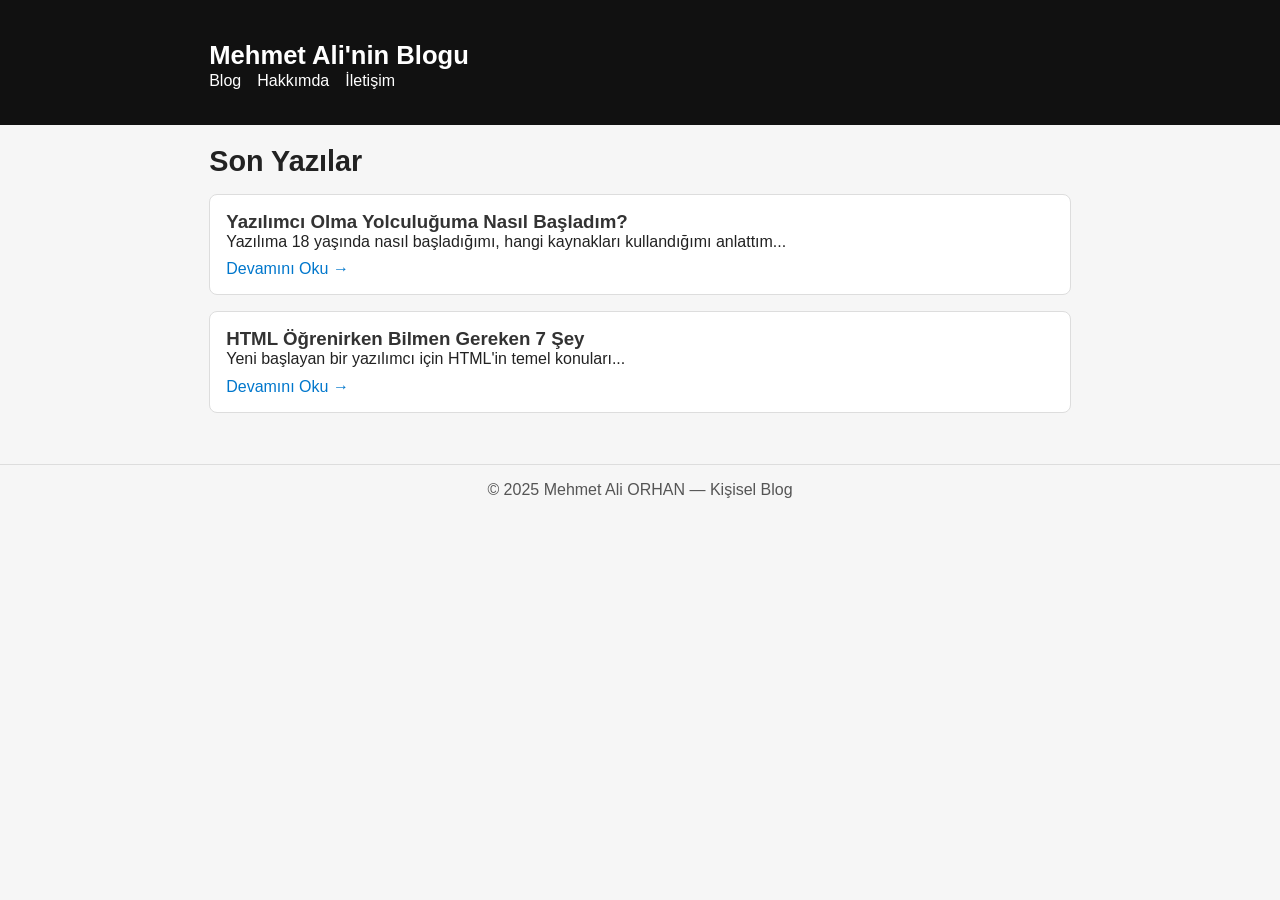
<file: index.html>
<!DOCTYPE html>
<html lang="tr">
<head>
  <meta charset="UTF-8">
  <meta name="viewport" content="width=device-width, initial-scale=1.0">
  <title>Mehmet Ali'nin Blogu</title>
  <link rel="stylesheet" href="css/style.css">
</head>
<body>

<header class="header">
  <div class="container">
    <h1 class="logo"><a href="index.html">Mehmet Ali'nin Blogu</a></h1>
    <nav>
      <ul class="nav">
        <li><a href="index.html">Blog</a></li>
        <li><a href="about.html">Hakkımda</a></li>
        <li><a href="contact.html">İletişim</a></li>
      </ul>
    </nav>
  </div>
</header>

<main class="container">
  <h2 class="page-title">Son Yazılar</h2>

  <div class="posts">
    <article class="post">
      <h3><a href="post.html">Yazılımcı Olma Yolculuğuma Nasıl Başladım?</a></h3>
      <p>Yazılıma 18 yaşında nasıl başladığımı, hangi kaynakları kullandığımı anlattım...</p>
      <a class="read-more" href="post.html">Devamını Oku →</a>
    </article>

    <!-- Yeni yazı eklemek için bu bloğu kopyala ve href ile başlığı değiştir -->
    <article class="post">
      <h3><a href="post2.html">HTML Öğrenirken Bilmen Gereken 7 Şey</a></h3>
      <p>Yeni başlayan bir yazılımcı için HTML'in temel konuları...</p>
      <a class="read-more" href="post2.html">Devamını Oku →</a>
    </article>

  </div>
</main>

<footer class="footer">
  <p>© 2025 Mehmet Ali ORHAN — Kişisel Blog</p>
</footer>

<script src="js/main.js"></script>
</body>
</html>
</file>
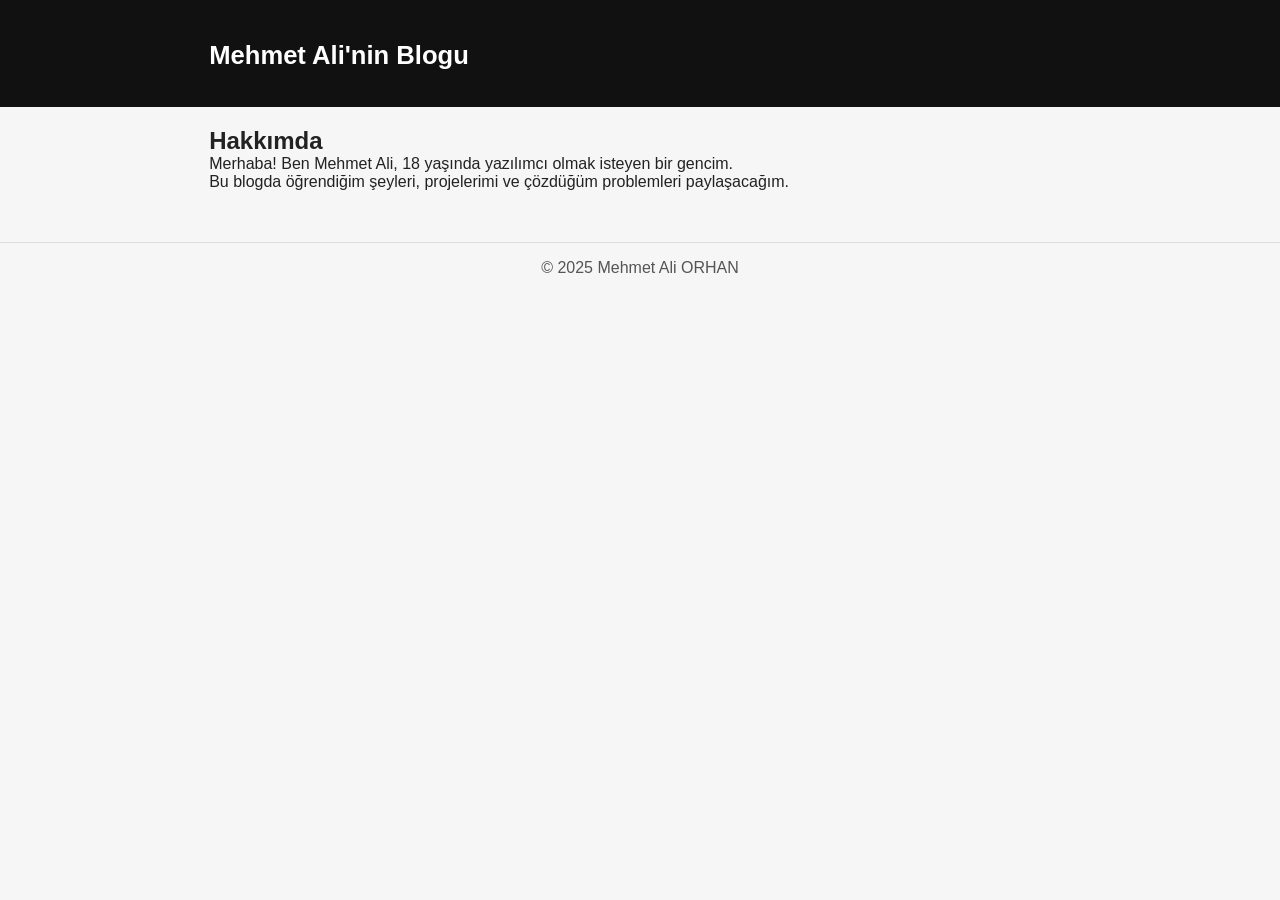
<file: about.html>
<!DOCTYPE html>
<html lang="tr">
<head>
  <meta charset="UTF-8">
  <meta name="viewport" content="width=device-width, initial-scale=1.0">
  <title>Hakkımda</title>
  <link rel="stylesheet" href="css/style.css">
</head>
<body>

<header class="header">
  <div class="container">
    <h1 class="logo"><a href="index.html">Mehmet Ali'nin Blogu</a></h1>
  </div>
</header>

<main class="container">
  <h2>Hakkımda</h2>
  <p>Merhaba! Ben Mehmet Ali, 18 yaşında yazılımcı olmak isteyen bir gencim.</p>
  <p>Bu blogda öğrendiğim şeyleri, projelerimi ve çözdüğüm problemleri paylaşacağım.</p>
</main>

<footer class="footer">
  <p>© 2025 Mehmet Ali ORHAN</p>
</footer>

</body>
</html>
</file>
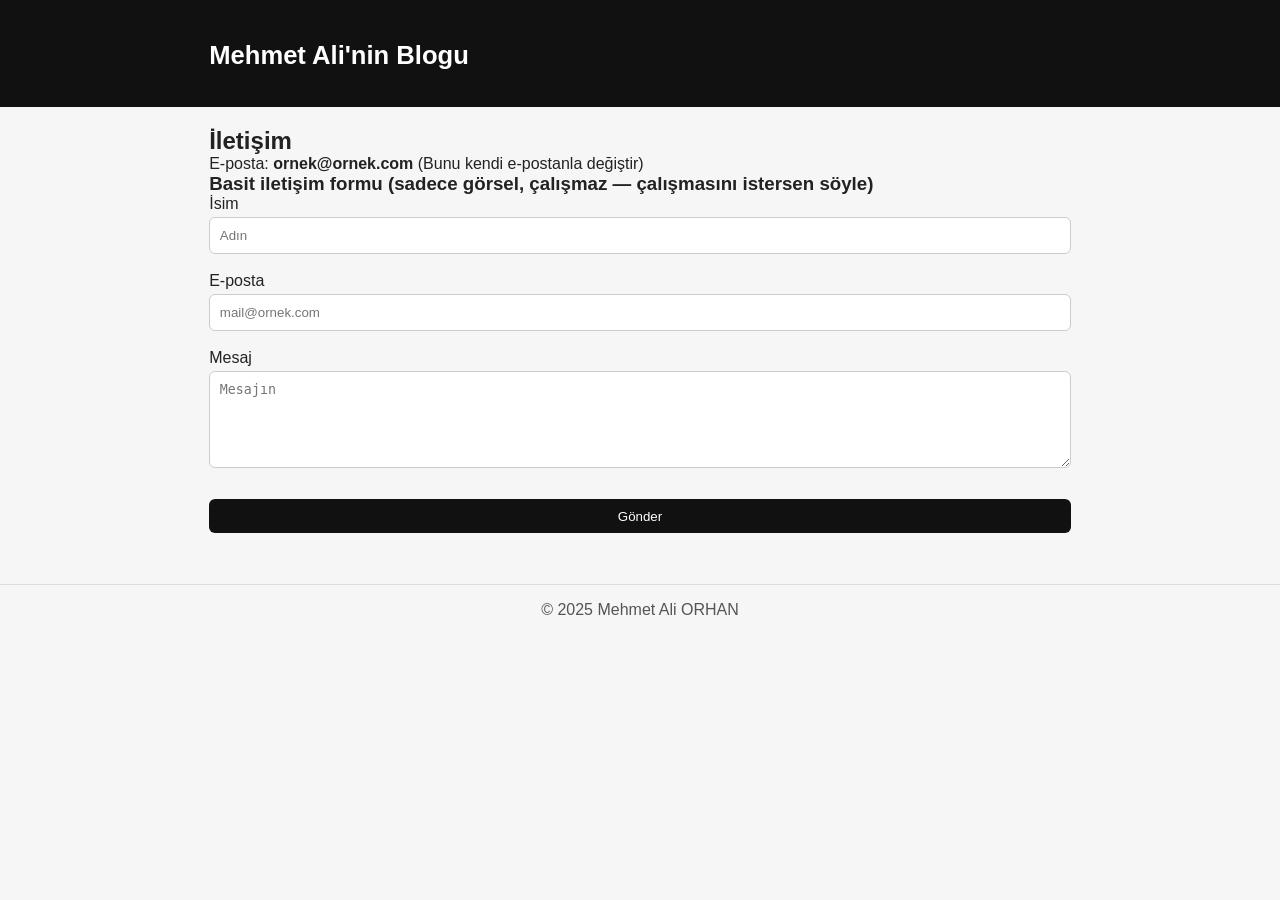
<file: contact.html>
<!DOCTYPE html>
<html lang="tr">
<head>
  <meta charset="UTF-8">
  <meta name="viewport" content="width=device-width, initial-scale=1.0">
  <title>İletişim</title>
  <link rel="stylesheet" href="css/style.css">
</head>
<body>

<header class="header">
  <div class="container">
    <h1 class="logo"><a href="index.html">Mehmet Ali'nin Blogu</a></h1>
  </div>
</header>

<main class="container">
  <h2>İletişim</h2>
  <p>E-posta: <strong>ornek@ornek.com</strong> (Bunu kendi e-postanla değiştir)</p>

  <h3>Basit iletişim formu (sadece görsel, çalışmaz — çalışmasını istersen söyle)</h3>
  <form>
    <label for="name">İsim</label><br>
    <input id="name" name="name" type="text" placeholder="Adın"><br><br>

    <label for="email">E-posta</label><br>
    <input id="email" name="email" type="email" placeholder="mail@ornek.com"><br><br>

    <label for="message">Mesaj</label><br>
    <textarea id="message" name="message" rows="5" placeholder="Mesajın"></textarea><br><br>

    <button type="submit">Gönder</button>
  </form>
</main>

<footer class="footer">
  <p>© 2025 Mehmet Ali ORHAN</p>
</footer>

</body>
</html>
</file>
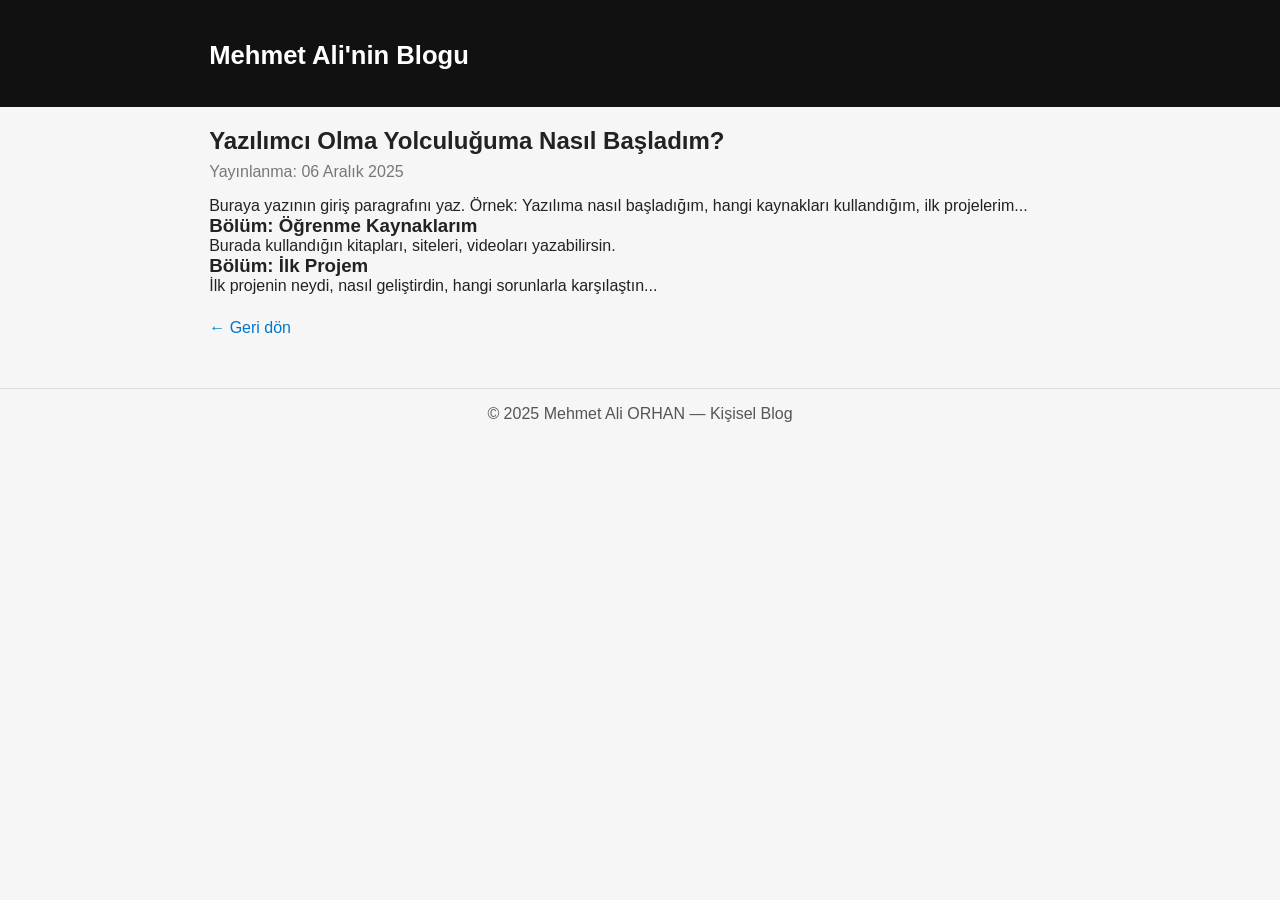
<file: post.html>
<!DOCTYPE html>
<html lang="tr">
<head>
  <meta charset="UTF-8">
  <meta name="viewport" content="width=device-width, initial-scale=1.0">
  <title>Yazılımcı Olma Yolculuğuma Nasıl Başladım?</title>
  <link rel="stylesheet" href="css/style.css">
</head>
<body>

<header class="header">
  <div class="container">
    <h1 class="logo"><a href="index.html">Mehmet Ali'nin Blogu</a></h1>
  </div>
</header>

<main class="container post-page">
  <h2>Yazılımcı Olma Yolculuğuma Nasıl Başladım?</h2>
  <p class="post-date">Yayınlanma: 06 Aralık 2025</p>

  <p>Buraya yazının giriş paragrafını yaz. Örnek: Yazılıma nasıl başladığım, hangi kaynakları kullandığım, ilk projelerim...</p>

  <h3>Bölüm: Öğrenme Kaynaklarım</h3>
  <p>Burada kullandığın kitapları, siteleri, videoları yazabilirsin.</p>

  <h3>Bölüm: İlk Projem</h3>
  <p>İlk projenin neydi, nasıl geliştirdin, hangi sorunlarla karşılaştın...</p>

  <a href="index.html" class="back">← Geri dön</a>
</main>

<footer class="footer">
  <p>© 2025 Mehmet Ali ORHAN — Kişisel Blog</p>
</footer>

</body>
</html>
</file>
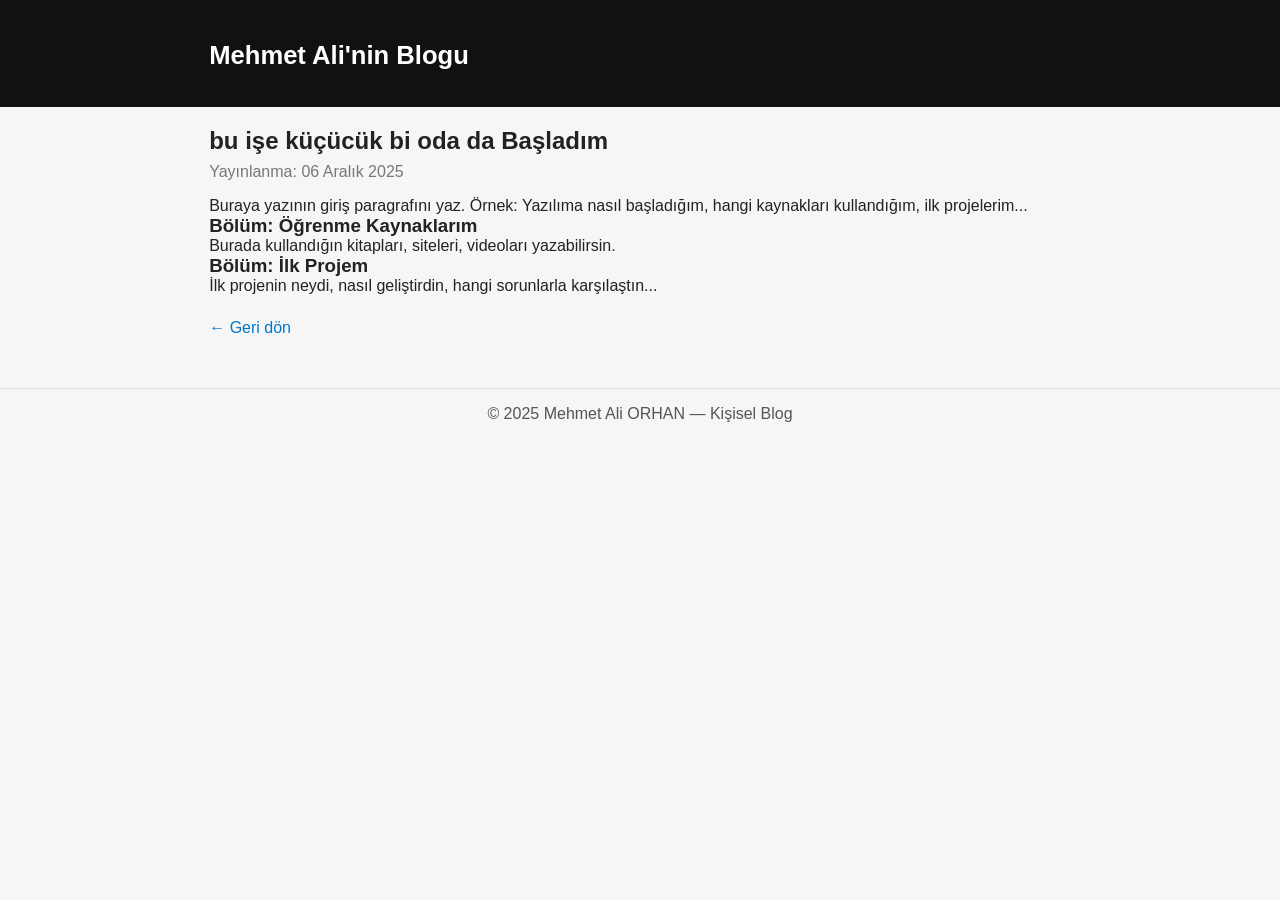
<file: post2.html>
<!DOCTYPE html>
<html lang="tr">
<head>
  <meta charset="UTF-8">
  <meta name="viewport" content="width=device-width, initial-scale=1.0">
  <title>Yazılımcı Olma Yolculuğuma Nasıl Başladım?</title>
  <link rel="stylesheet" href="css/style.css">
</head>
<body>

<header class="header">
  <div class="container">
    <h1 class="logo"><a href="index.html">Mehmet Ali'nin Blogu</a></h1>
  </div>
</header>

<main class="container post-page">
  <h2>bu işe küçücük bi oda da Başladım </h2>
  <p class="post-date">Yayınlanma: 06 Aralık 2025</p>

  <p>Buraya yazının giriş paragrafını yaz. Örnek: Yazılıma nasıl başladığım, hangi kaynakları kullandığım, ilk projelerim...</p>

  <h3>Bölüm: Öğrenme Kaynaklarım</h3>
  <p>Burada kullandığın kitapları, siteleri, videoları yazabilirsin.</p>

  <h3>Bölüm: İlk Projem</h3>
  <p>İlk projenin neydi, nasıl geliştirdin, hangi sorunlarla karşılaştın...</p>

  <a href="index.html" class="back">← Geri dön</a>
</main>

<footer class="footer">
  <p>© 2025 Mehmet Ali ORHAN — Kişisel Blog</p>
</footer>

</body>
</html>
</file>
<file: css/style.css>
* { margin: 0; padding: 0; box-sizing: border-box; }

body {
  font-family: Arial, sans-serif;
  background: #f6f6f6;
  color: #222;
}

.container {
  max-width: 900px;
  margin: 0 auto;
  padding: 1.2rem;
}

.header {
  background: #111;
  color: #fff;
  padding: 1rem 0;
}

.logo a {
  text-decoration: none;
  color: #fff;
  font-size: 1.6rem;
  font-weight: bold;
}

.nav { list-style: none; display: flex; gap: 1rem; }
.nav a { color: #fff; text-decoration: none; }

.page-title {
  margin-bottom: 1rem;
  font-size: 1.8rem;
}

.posts {
  display: flex;
  flex-direction: column;
  gap: 1rem;
}

.post {
  background: #fff;
  padding: 1rem;
  border-radius: 8px;
  border: 1px solid #ddd;
}

.post h3 a {
  text-decoration: none;
  color: #333;
}

.read-more {
  display: inline-block;
  margin-top: .6rem;
  color: #0077cc;
  text-decoration: none;
}

.footer {
  text-align: center;
  margin-top: 2rem;
  padding: 1rem 0;
  border-top: 1px solid #ddd;
  color: #555;
}

.post-page h2 {
  margin-bottom: .5rem;
}

.post-date {
  color: #777;
  margin-bottom: 1rem;
}

.back {
  display: inline-block;
  margin-top: 1.5rem;
  text-decoration: none;
  color: #0077cc;
}

/* Form stilleri */
form input, form textarea, form button {
  width: 100%;
  padding: .6rem;
  margin-top: .3rem;
  border: 1px solid #ccc;
  border-radius: 6px;
}

form button {
  cursor: pointer;
  margin-top: .6rem;
  background: #111;
  color: #fff;
  border: none;
}
</file>
